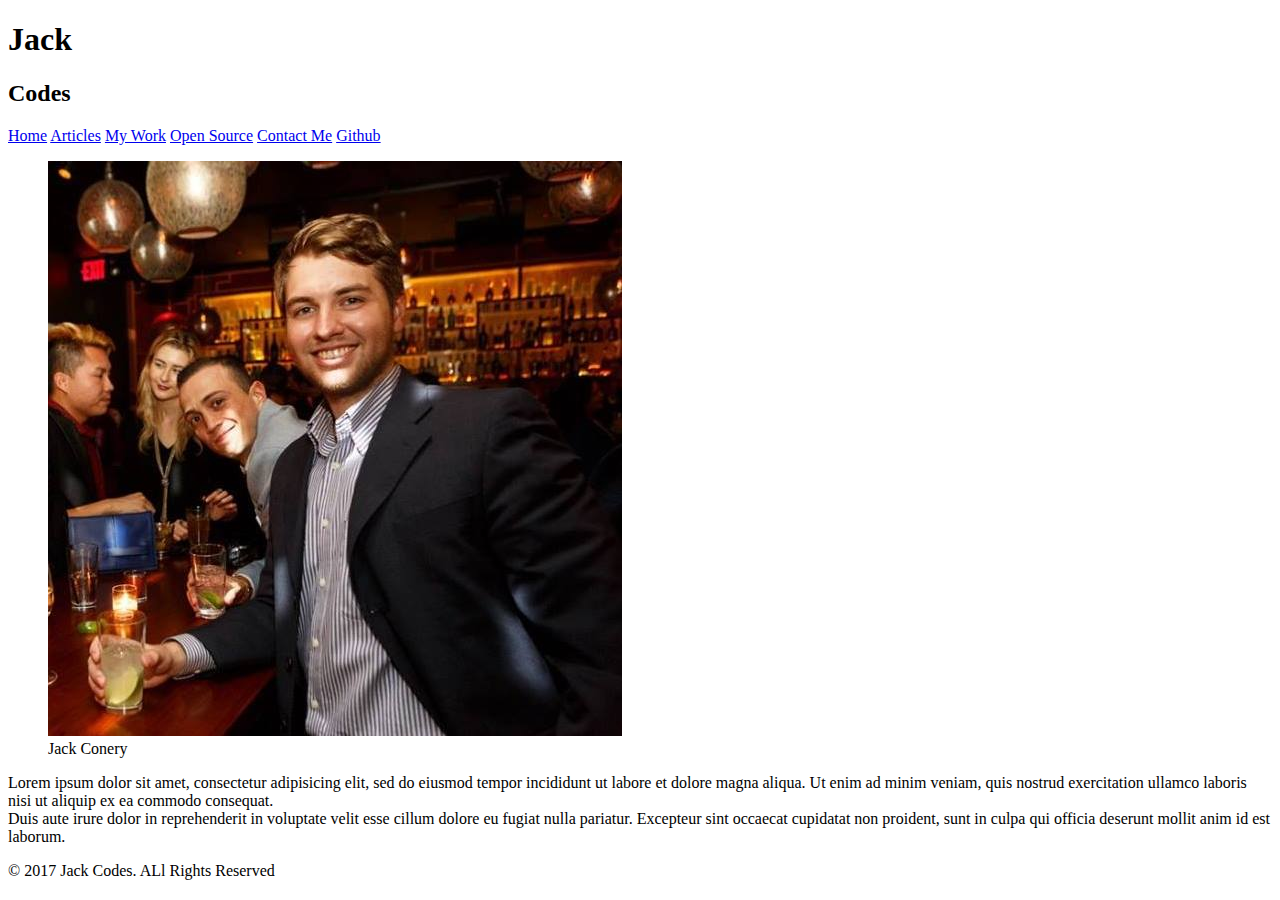
<file: index.html>
<!DOCTYPE html>
<html lang="en">
  <head>
    <!-- Comment Space -->
    <meta charset="UTF-8">
    <title>Jack Codes</title>
  </head>
  <body>
    <header>

    <h1>Jack</h1>
    <h2>Codes</h2>
      <nav>
        <a href="index.html">Home</a>
        <a href="articles.html">Articles</a>
        <a href="work.html">My Work</a>
        <a href="open-source.html">Open Source</a>
        <a href="contact.html">Contact Me</a>
        <a href="https://github.com/conery89" target="_blank">Github</a>
      </nav>
    </header>
    <section id= "about-me">
      <figure>
      <img src="images/profile pic.jpg" alt="My mug" />
        <figcaption>Jack Conery</figcaption>
    </figure>
      <p>
        Lorem ipsum dolor sit amet,
        consectetur adipisicing elit, sed do eiusmod tempor
        incididunt ut labore et dolore magna aliqua.
        Ut enim ad minim veniam, quis nostrud exercitation
        ullamco laboris nisi ut aliquip ex ea commodo consequat.
        <br> Duis aute irure dolor in reprehenderit in voluptate
         velit esse cillum dolore eu fugiat nulla pariatur.
         Excepteur sint occaecat cupidatat non proident, sunt
         in culpa qui officia deserunt mollit anim id est laborum.
      </p>
    </section>
    <footer>
      &copy; 2017 Jack Codes. ALl Rights Reserved
    </footer>

  </body>

</html>
</file>
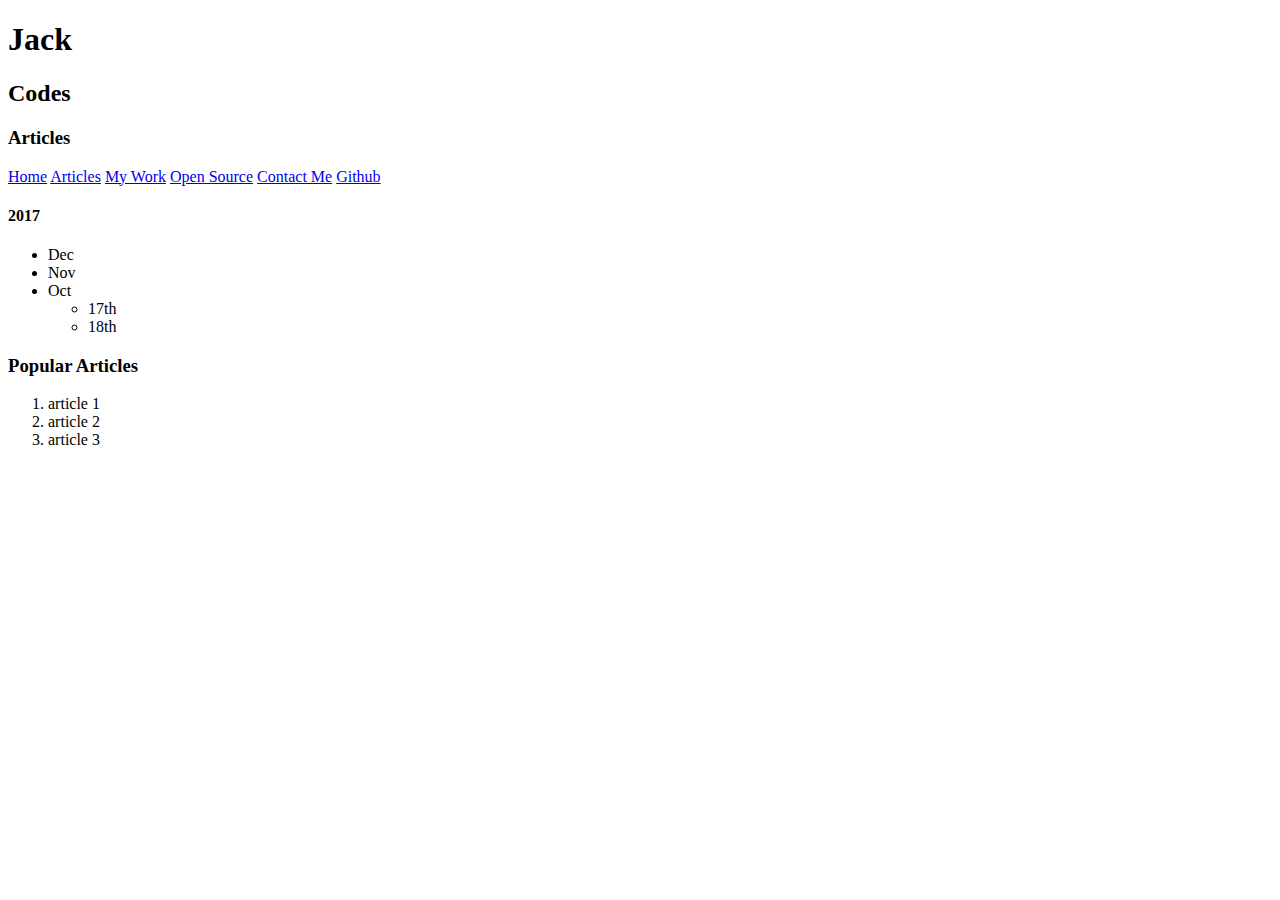
<file: articles.html>
<!DOCTYPE html>
<html>
  <head>
    <meta charset="utf-8">
    <title>Jack Codes</title>
  </head>
  <body>
    <h1>Jack</h1>
    <h2>Codes</h2>
    <h3>Articles</h3>

    <a href="index.html">Home</a>
    <a href="articles.html">Articles</a>
    <a href="work.html">My Work</a>
    <a href="open-source.html">Open Source</a>
    <a href="contact.html">Contact Me</a>
    <a href="https://github.com/conery89" target="_blank">Github</a>


    <h4>2017</h4>
    <ul>
      <li>Dec</li>
      <li>Nov</li>
      <li>Oct
        <ul>
          <li>17th</li>
          <li>18th</li>
        </ul>
      </li>
    </ul>



    <h3>Popular Articles</h3>
    <ol>
      <li>article 1</li>
      <li>article 2</li>
      <li>article 3</li>
    </ol>

  </body>
</html>
</file>
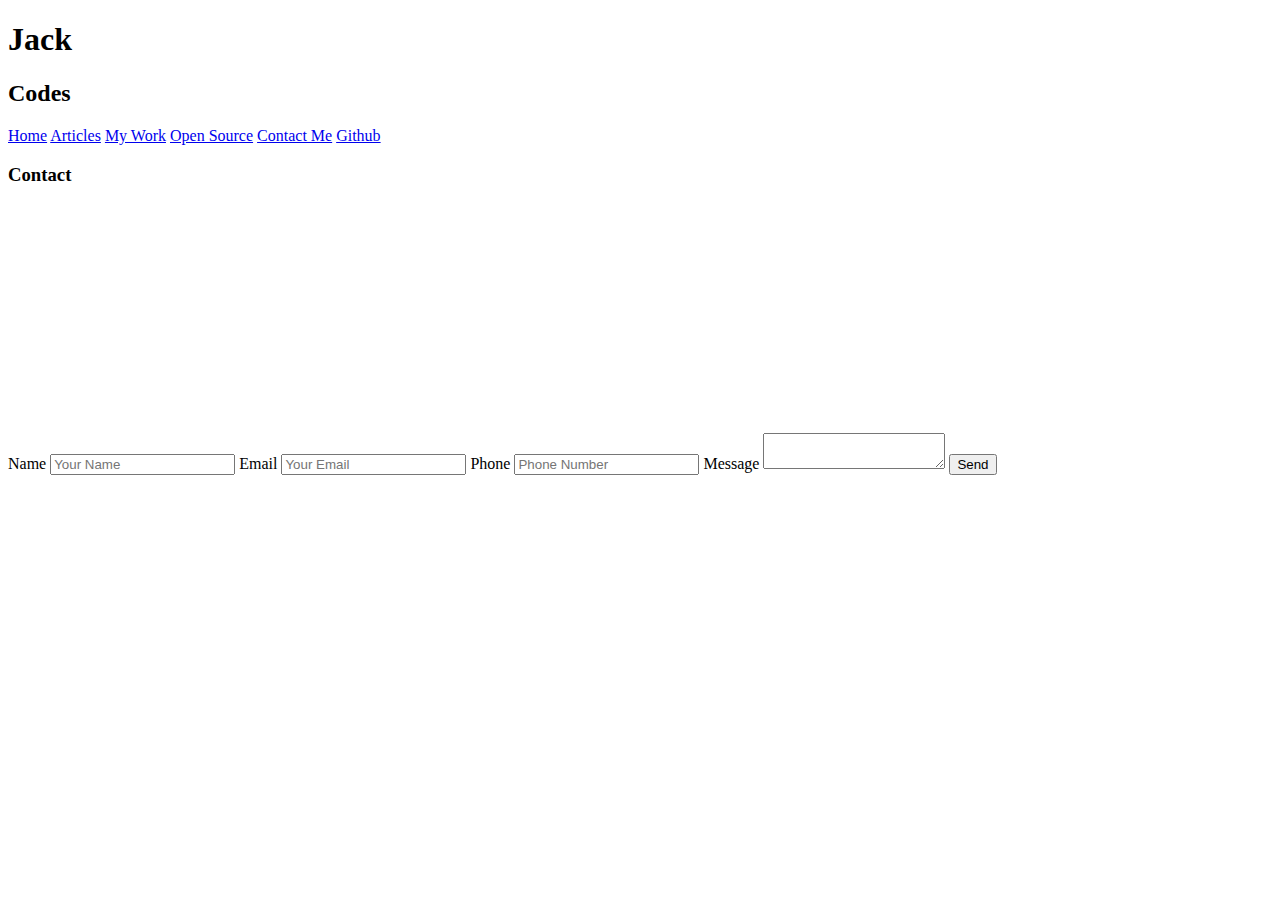
<file: contact.html>
<!DOCTYPE html>
<html>
  <head>
    <meta charset="utf-8">
    <title>Jack Codes</title>
  </head>
  <body>
    <h1>Jack</h1>
    <h2>Codes</h2>

    <a href="index.html">Home</a>
    <a href="articles.html">Articles</a>
    <a href="work.html">My Work</a>
    <a href="open-source.html">Open Source</a>
    <a href="contact.html">Contact Me</a>
    <a href="https://github.com/conery89" target="_blank">Github</a>

    <h3>Contact</h3>

    <!-- Map -->

    <iframe src="https://www.google.com/maps/embed?pb=!1m14!1m12!1m3!1d6054.97078421936!2d-74.02051029999998!3d40.64122950000001!2m3!1f0!2f0!3f0!3m2!1i1024!2i768!4f13.1!5e0!3m2!1sen!2sus!4v1487113861010" width="300" height="225" frameborder="0" style="border:0" allowfullscreen></iframe>

    <!--End Map -->

    <form action="#" method="post">
      <label for="fullname">Name</label>
      <input type="text" id="fullname" name="fullname" placeholder="Your Name" required>
      <label for="email">Email</label>
      <input type="email" id="email" name="email" placeholder="Your Email" required>
      <label for="phone">Phone</label>
      <input type="tel" id="phone" name="phone number" placeholder="Phone Number">
      <label for="message">Message</label>
      <textarea id="message" name="message" rows="2"></textarea>
      <input type="submit" value="Send">
    </form>

  </body>
</html>
</file>
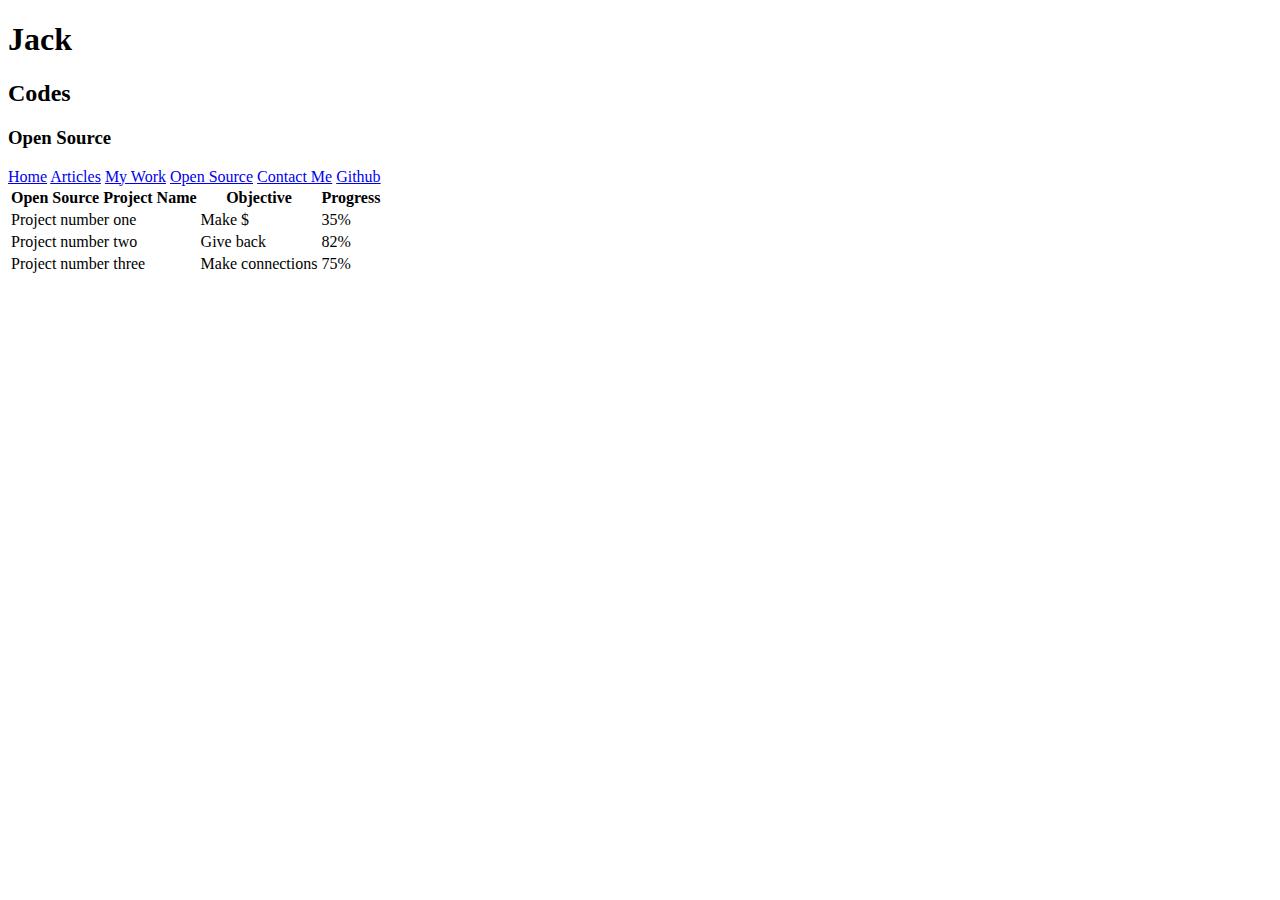
<file: open-source.html>
<!DOCTYPE html>
<html>
  <head>
    <meta charset="utf-8">
    <title>Jack Codes</title>
  </head>
  <body>
    <h1>Jack</h1>
    <h2>Codes</h2>

    <h3>Open Source</h3>
    <a href="index.html">Home</a>
    <a href="articles.html">Articles</a>
    <a href="work.html">My Work</a>
    <a href="open-source.html">Open Source</a>
    <a href="contact.html">Contact Me</a>
    <a href="https://github.com/conery89" target="_blank">Github</a>


    <table>
      <tr>
        <th>Open Source Project Name</th>
        <th>Objective</th>
        <th>Progress</th>
      </tr>

      <tr>
        <td>Project number one</td>
        <td>Make $</td>
        <td>35%</td>
      </tr>

      <tr>
        <td>Project number two</td>
        <td>Give back</td>
        <td>82%</td>
      </tr>

      <tr>
        <td>Project number three</td>
        <td>Make connections</td>
        <td>75%</td>
      </tr>
    </table>

  </body>
</html>
</file>
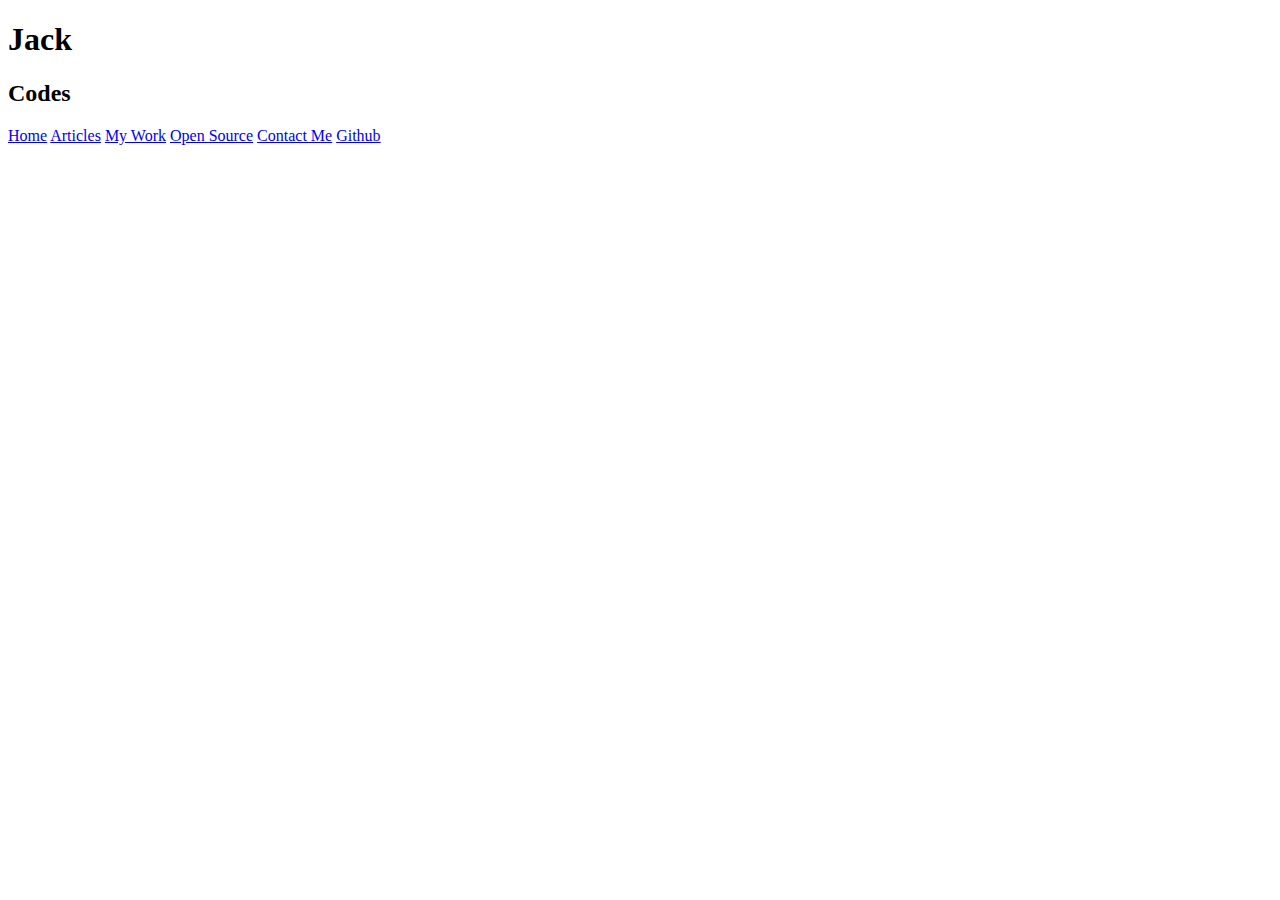
<file: work.html>
<!DOCTYPE html>
<html>
  <head>
    <meta charset="utf-8">
    <title>Jack Codes</title>
  </head>
  <body>
    <h1>Jack</h1>
    <h2>Codes</h2>

    <a href="index.html">Home</a>
    <a href="articles.html">Articles</a>
    <a href="work.html">My Work</a>
    <a href="open-source.html">Open Source</a>
    <a href="contact.html">Contact Me</a>
    <a href="https://github.com/conery89" target="_blank">Github</a>


  </body>
</html>
</file>
